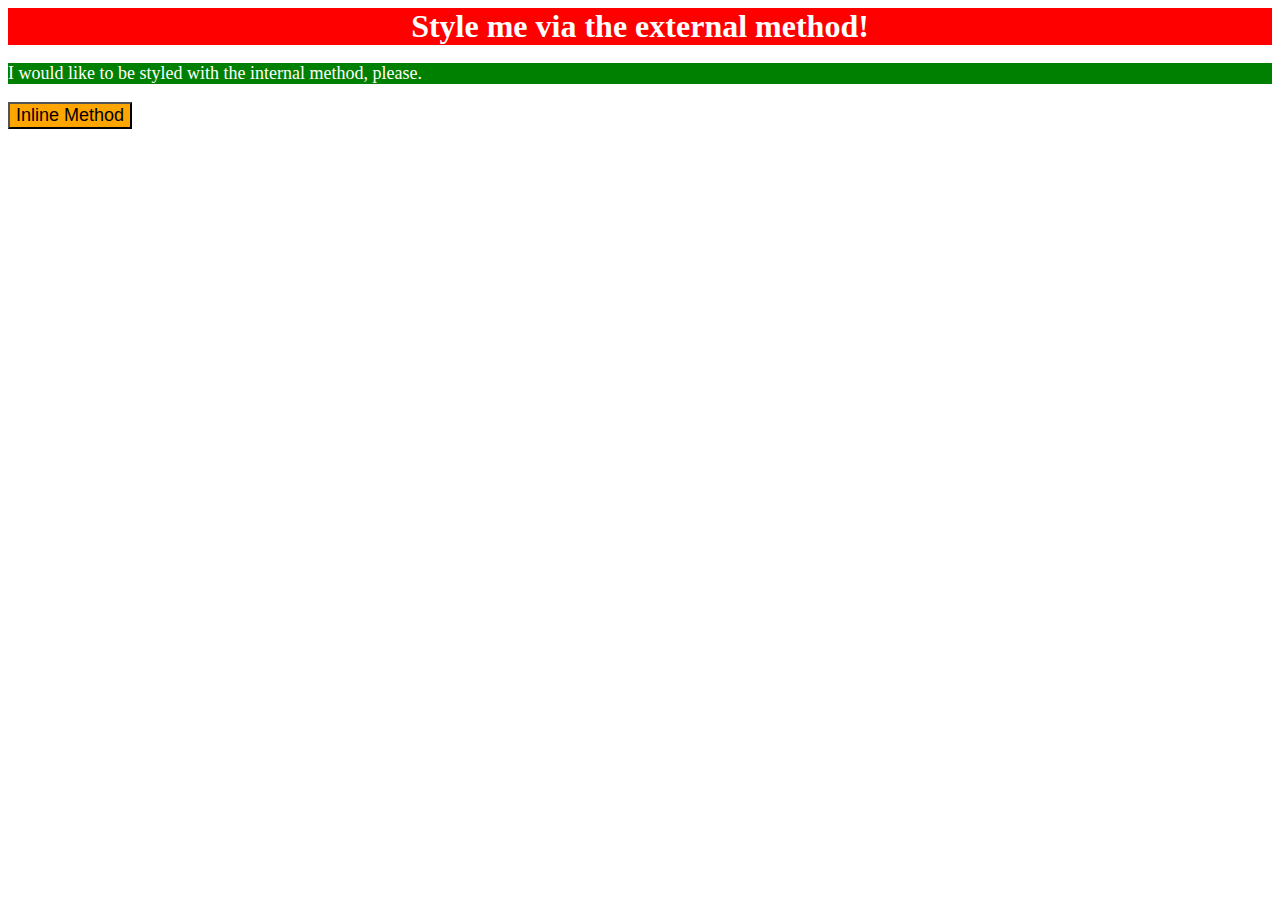
<file: foundations/01-css-methods/index.html>
<!DOCTYPE html>
<html lang="en">
  <head>
    <meta charset="UTF-8">
    <meta http-equiv="X-UA-Compatible" content="IE=edge">
    <meta name="viewport" content="width=device-width, initial-scale=1.0">
    <title>Methods for Adding CSS</title>

    <link rel="stylesheet" href="style.css ">

    <style>
      p {
        background-color: green;
        color:white;
        font-size: 18px;
      }
    </style>
  </head>
  <body>
    <div>Style me via the external method!</div>
    <p>I would like to be styled with the internal method, please.</p>
    <button style="background-color: orange; font-size: 18px;">Inline Method</button>
  </body>
</html>
</file>
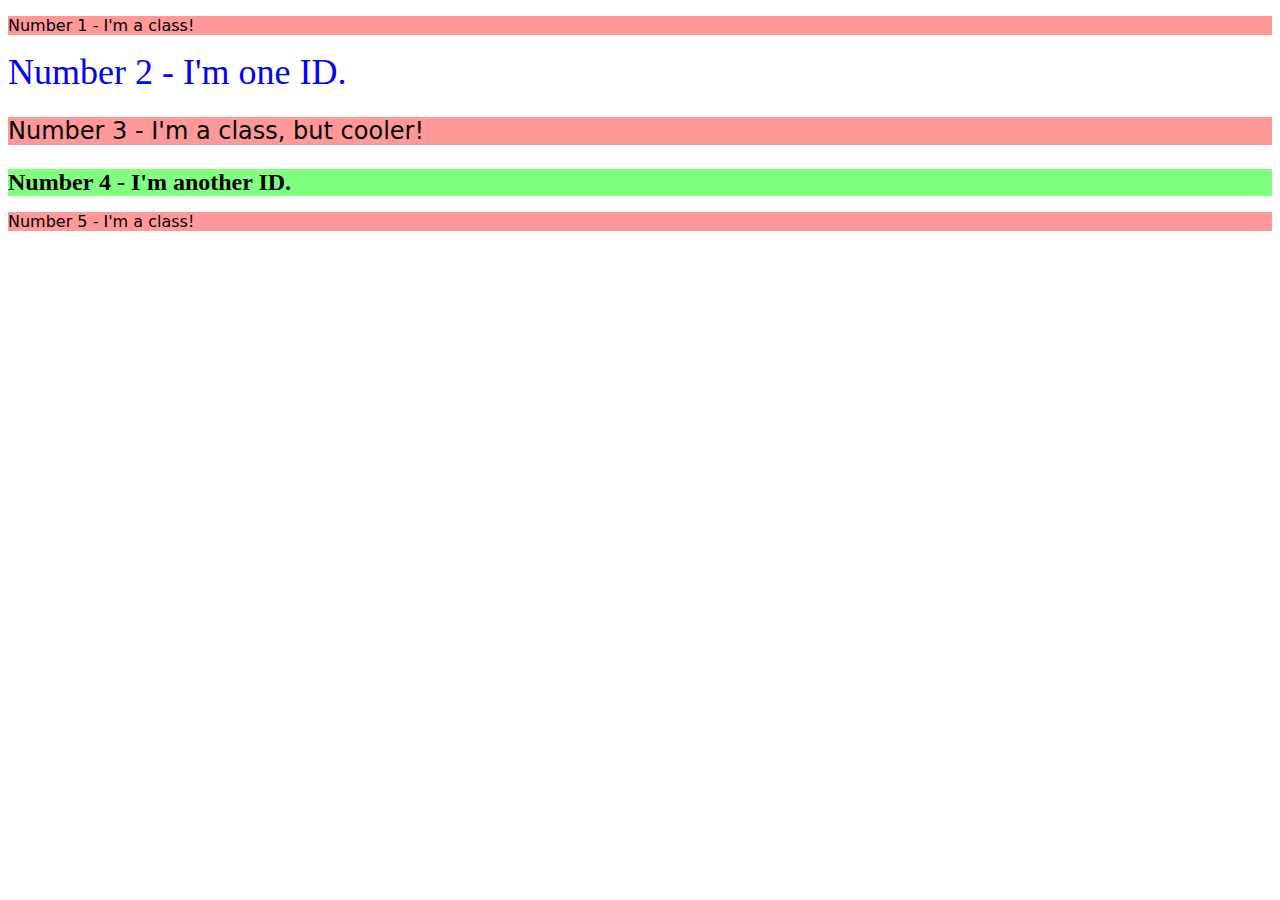
<file: foundations/02-class-id-selectors/index.html>
<!DOCTYPE html>
<html lang="en">
  <head>
    <meta charset="UTF-8">
    <meta http-equiv="X-UA-Compatible" content="IE=edge">
    <meta name="viewport" content="width=device-width, initial-scale=1.0">
    <title>Class and ID Selectors</title>
    <link rel="stylesheet" href="style.css">
  </head>
  <body>
    <p class="oddNumber">Number 1 - I'm a class!</p>
    <div id="numberTwo">Number 2 - I'm one ID.</div>
    <p class="oddNumber" id="numberThree">Number 3 - I'm a class, but cooler!</p>
    <div id="numberFour">Number 4 - I'm another ID.</div>
    <p class="oddNumber">Number 5 - I'm a class!</p>
  </body>
</html>
</file>
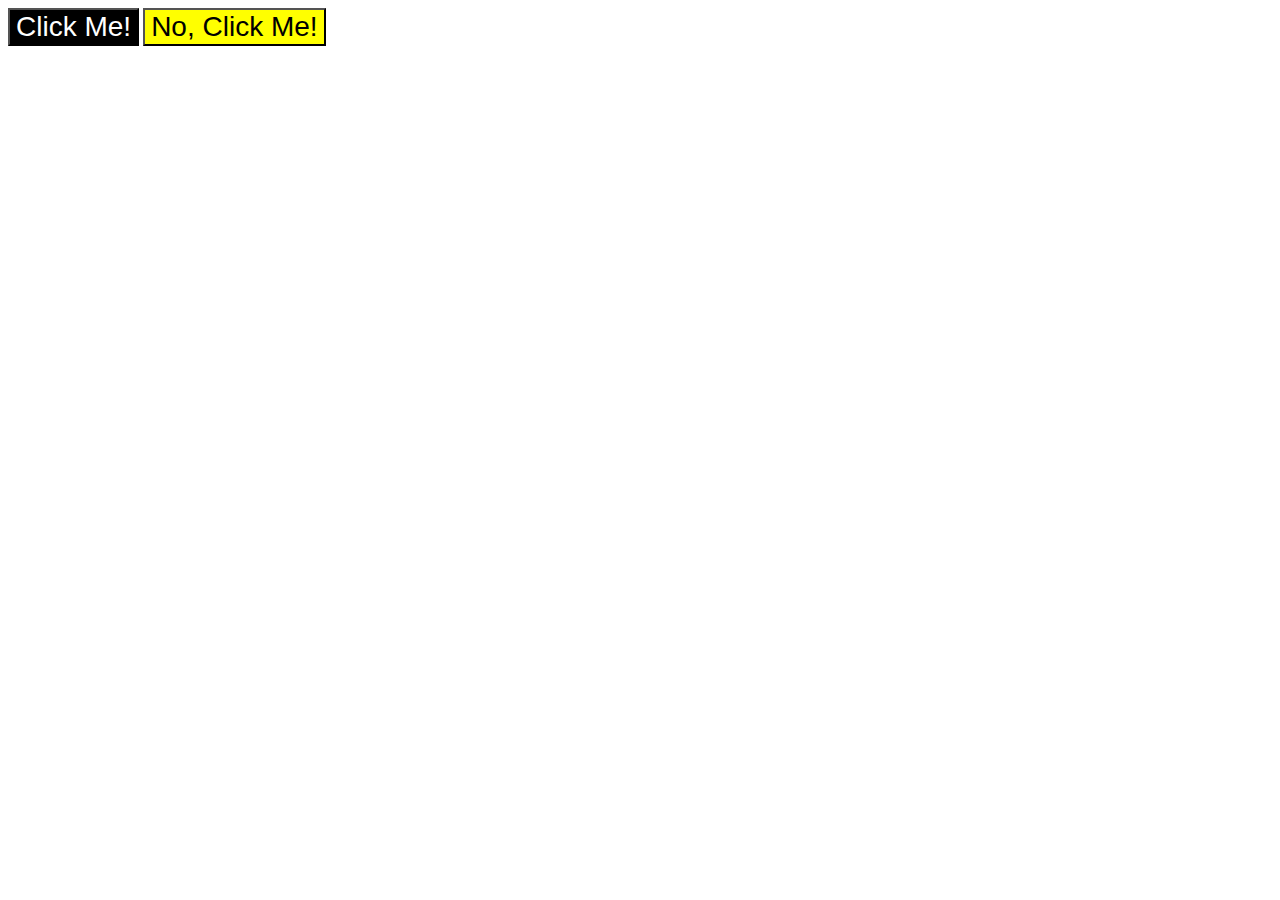
<file: foundations/03-grouping-selectors/index.html>
<!DOCTYPE html>
<html lang="en">
  <head>
    <meta charset="UTF-8">
    <meta http-equiv="X-UA-Compatible" content="IE=edge">
    <meta name="viewport" content="width=device-width, initial-scale=1.0">
    <title>Grouping Selectors</title>
    <link rel="stylesheet" href="style.css">
  </head>
  <body>
    <button class="buttonOne">Click Me!</button>
    <button class="buttonTwo">No, Click Me!</button>
  </body>
</html>
</file>
<file: foundations/01-css-methods/style.css>
div {
    background-color: red;
    color: white;
    font-size: 32px;
    text-align: center;
    font-weight: bold;
}
</file>
<file: foundations/02-class-id-selectors/style.css>
.oddNumber {
    background-color: hsl(360, 100%, 80%);
    font-family: Verdana, "DejaVu Sans", sans-serif;
}

.oddNumber#numberThree {
    font-size: 24px;
}

#numberTwo {
    color: #0000ff;
    font-size: 36px;
}

#numberFour {
    background-color: hsl(120, 100%, 75%);
    font-size: 24px;
    font-weight: bold;
}
</file>
<file: foundations/03-grouping-selectors/style.css>
.buttonOne, .buttonTwo {
    font-size: 28px;
    font-family: Helvetica, "Times New Roman" sans-serif;
}

.buttonOne {
    background-color: #000;
    color: #fff;
}

.buttonTwo {
    background-color: rgb(255, 255, 0);
}
</file>
